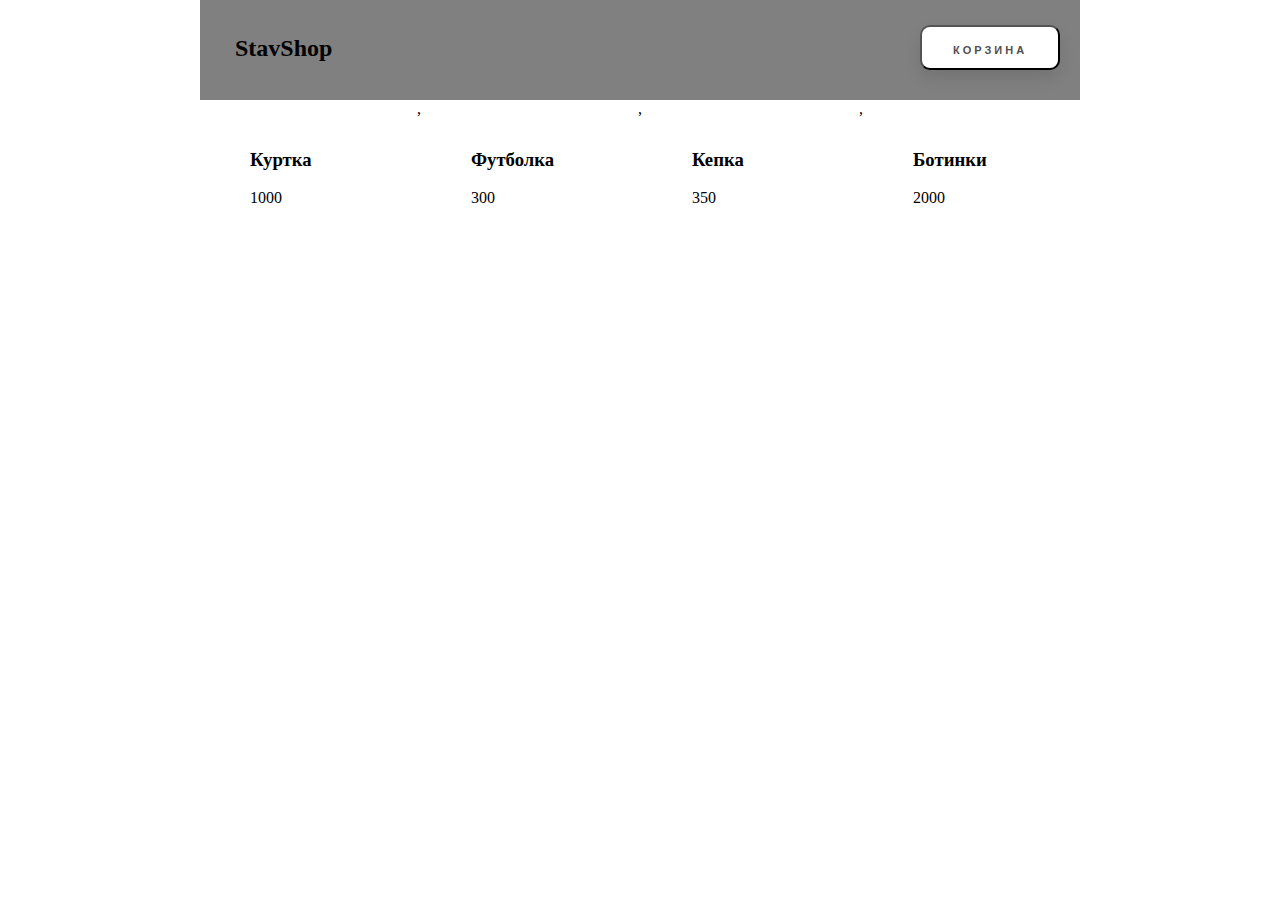
<file: JS 2. Урок 1/index.html>
<!DOCTYPE html>
<html>
<head>
  <title>StavShop</title>
  <link rel="stylesheet" type="text/css" href="styles/style.css">
</head>
<body>
  <header>
    <h2 class="header_stavshop">StavShop</h2>
    <button class="cart-button" type="button">Корзина</button>  
  </header>
  <main>
    <div class="goods-list"></div>
  </main>
  <script src="js/script.js"></script>
</body>
</html>
</file>
<file: JS 2. Урок 1/styles/style.css>
body{margin:0 200px;background:url(https://html5book.ru/wp-content/uploads/2015/10/background54.png)}header{display:flex;justify-content:space-between;background:#808080;height:100px}.cart-button{text-decoration:none;outline:none;display:inline-block;width:140px;height:45px;line-height:45px;border-radius:10px;margin:25px 20px;font-family:'Montserrat',sans-serif;font-size:11px;text-transform:uppercase;text-align:center;letter-spacing:3px;font-weight:600;color:#524f4e;background:#fff;box-shadow:0 8px 15px rgba(0,0,0,0.1);transition:.3s}.header_stavshop{margin:35px 35px}.goods-list{display:flex;flex-direction:row;justify-content:space-evenly}.goods-item{height:150px;width:150px;margin:30px 50px}
</file>
